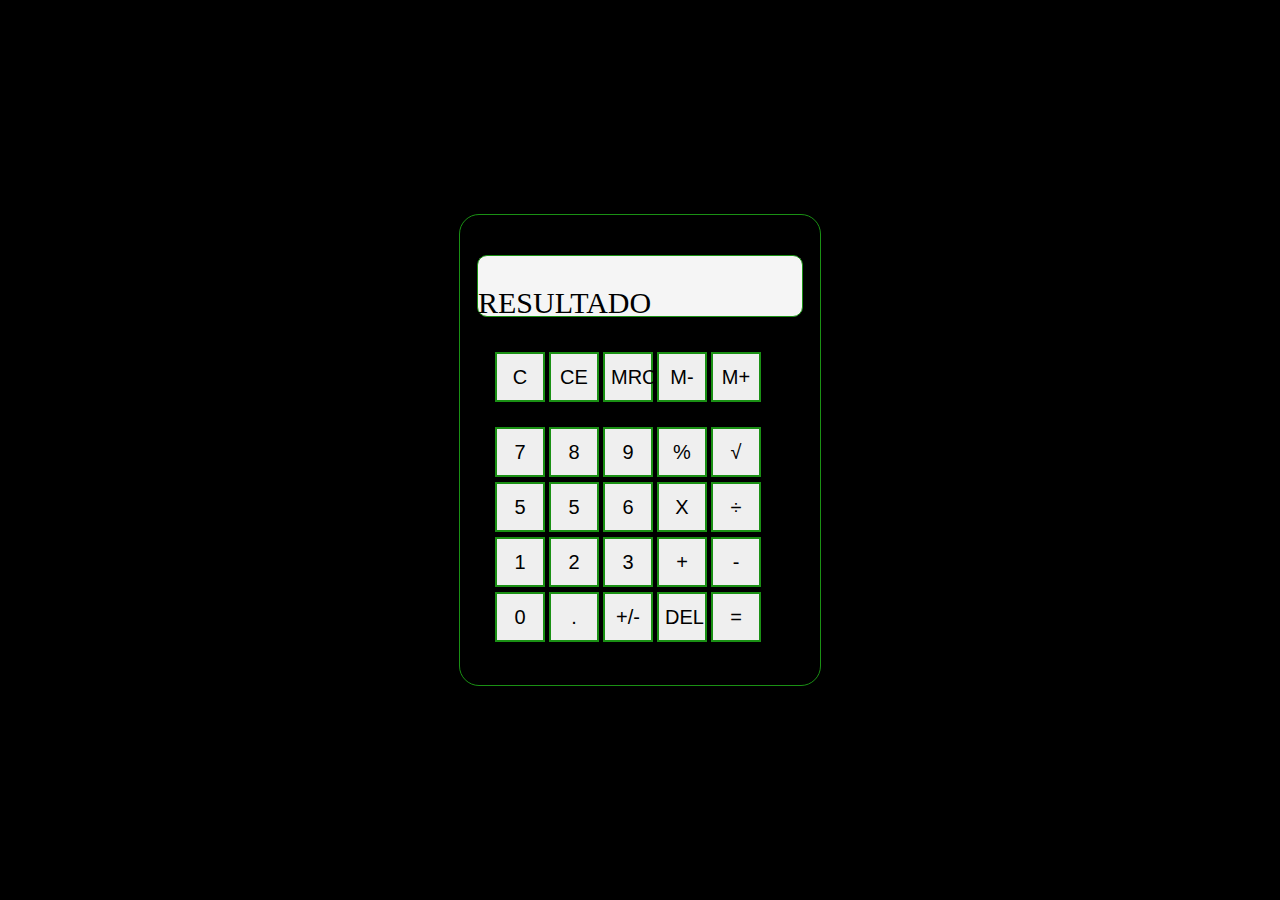
<file: pages/calculadora.html>
<!doctype html>
<html lang="pt-br">
  <head>
    <meta charset="utf-8">
    <meta name="viewport" content="width=device-width, initial-scale=1">
    <title>Calculadora</title>
    <link href="https://cdn.jsdelivr.net/npm/bootstrap@5.2.2/dist/css/bootstrap.min.css" rel="stylesheet" integrity="sha384-Zenh87qX5JnK2Jl0vWa8Ck2rdkQ2Bzep5IDxbcnCeuOxjzrPF/et3URy9Bv1WTRi" crossorigin="anonymous">
  </head>

  <style>
        html, body {
            margin: 0;
            padding: 0;
            height: 100%;
            display: flex;
            justify-content: center;
            align-items: center;
            background-color: black;    
        }
        .flex {
            height: 470px;
            width: 360px;
            border-radius: 20px;
            border: 1px solid #1a9014;
        }
        .result-flex {
            display: flex;
            justify-content: center;
        }
        .result {
            border: 1px solid #1a9014;
            margin-top: 40px;
            height: 60px;
            width: 90%;
            border-radius: 10px;
            background-color: whitesmoke;
            display: flex;
        }
        .result-item {
            font-size: 30px;
        }
        .keyboard-flex {
            width: 100%;
            height: 80%;
        }
        .keyboard {
            padding: 30px;
        }
        .keyboard-simbol {
            margin-top: 25px;
        }

        .col {
            height: 50px;
            width: 50px;
            border: 2px solid #1a9014;
            font-size: 20px;
        }
        .row {
            margin: 5px;
        }
  </style>
  
<body>
    
    <div class="flex">
        <div class="result-flex">
            <div class="result align-items-center justify-content-end">
                <p class="result-item">RESULTADO</p>
            </div>
        </div>

        <div class="keyboard-flex">
            <div class="keyboard">
                <div class="container">
                    <div class="row row-cols-auto justify-content-between">
                      <button class="col">C</button>
                      <button class="col">CE</button>
                      <button class="col">MRC</button>
                      <button class="col">M-</button>
                      <button class="col">M+</button>
                    </div>
                  </div>


                  <div class="keyboard-simbol">
                    <div class="container text-center">
                        <div class="row row-cols-auto justify-content-between">
                          <button class="col">7</button>
                          <button class="col">8</button>
                          <button class="col">9</button>
                          <button class="col">%</button>
                          <button class="col">√</button>
                        </div>
                      </div>
    
                      <div class="container text-center">
                        <div class="row row-cols-auto justify-content-between">
                          <button class="col">5</button>
                          <button class="col">5</button>
                          <button class="col">6</button>
                          <button class="col">X</button>
                          <button class="col">÷</button>
                        </div>
                      </div>

                      <div class="container text-center">
                        <div class="row row-cols-auto justify-content-between">
                          <button class="col">1</button>
                          <button class="col">2</button>
                          <button class="col">3</button>
                          <button class="col">+</button>
                          <button class="col">-</button>
                        </div>
                      </div>

                      <div class="container text-center">
                        <div class="row row-cols-auto justify-content-between">
                          <button class="col">0</button>
                          <button class="col">.</button>
                          <button class="col">+/-</button>
                          <button class="col">DEL</button>
                          <button id="result" class="col">=</button>
                        </div>
                      </div>

                    </div>
     
                </div>
        </div>
</div>

<script>
    
</script>

    <script src="https://cdn.jsdelivr.net/npm/bootstrap@5.2.2/dist/js/bootstrap.bundle.min.js" integrity="sha384-OERcA2EqjJCMA+/3y+gxIOqMEjwtxJY7qPCqsdltbNJuaOe923+mo//f6V8Qbsw3" crossorigin="anonymous"></script>
  </body>
</html>
</file>
